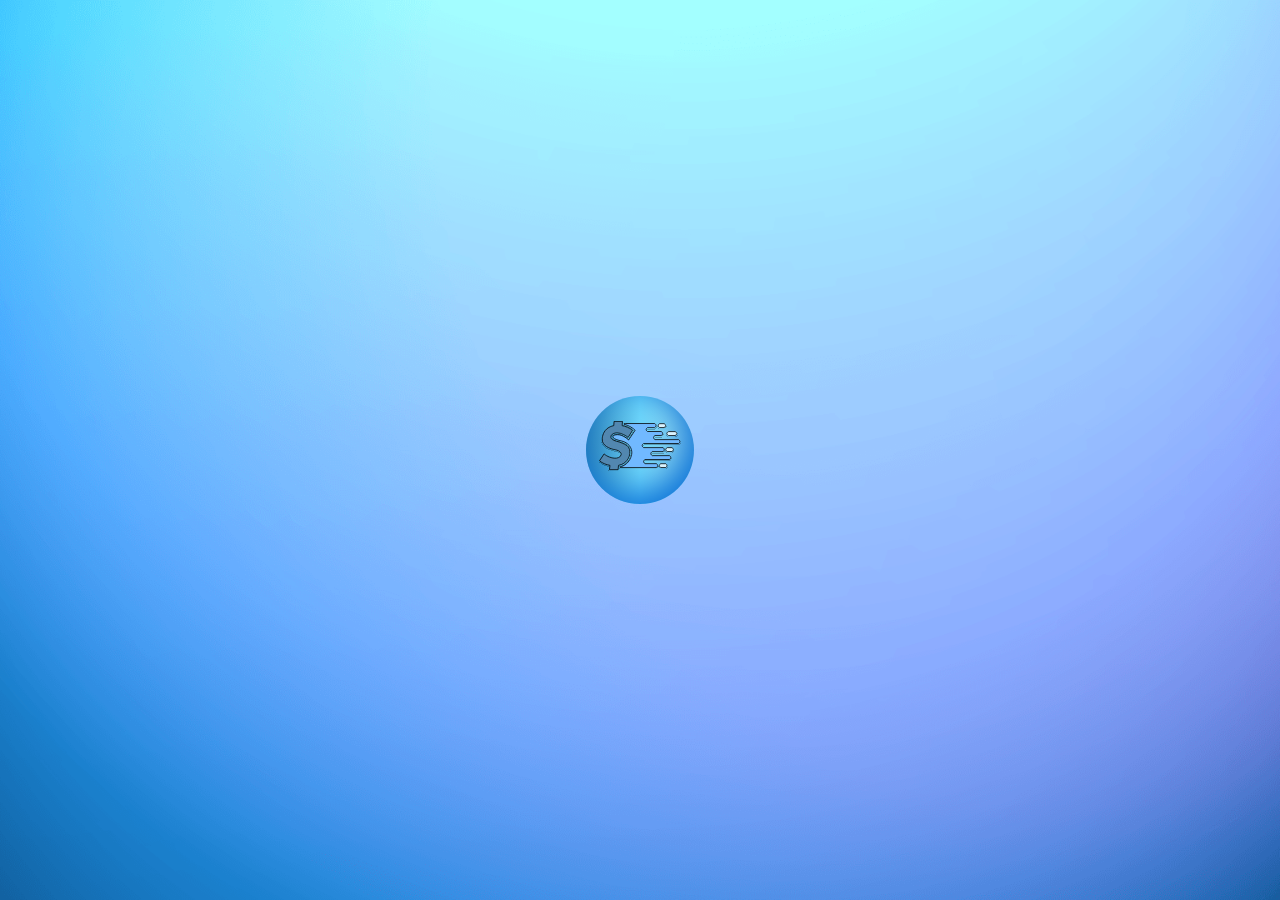
<file: index.html>
<!DOCTYPE html>
<html lang="en">
<head>
    <meta charset="UTF-8">
    <meta http-equiv="X-UA-Compatible" content="IE=edge">
    <meta name="viewport" content="width=device-width, initial-scale=1.0">
    <title>B.I.M Budget Impossible Manager</title>
    <link rel="icon" href="./img/Logo.svg"/>
    <link rel="stylesheet" href="css/site-skeleton.css"/>
    <link rel="stylesheet" href="css/Landingpage.css"/>
    <link rel="stylesheet" href="css/animation.css"/>
</head>
<body>
  <div class="ball"><strong><img src="./img/Logo.svg" height="50px"> </strong></div>
    <div class="form-wrapper">
        <form id="loginForm" class="input-group">
            <h1>Sign in</h1>
            <div>
                <input id="email" name="email" type="email" placeholder="Email">
            </div>
            <div>
                <input id="password" type="password" placeholder="Password">
            </div>
            <div>
                <button type="submit" class="sign-in-btn">Sign in</button>
                <div class="signup-div">
                    <p>Don't have an account?</p>
                    <strong id="sign-up"><em>Sign Up</em></strong>
                </div>
                <p id="ErrorMessage">Wrong Email or password. Please try again</p>
        </form>
        <form id="registerForm" class="input-group">
            <h1>Register</h1>
            <div>
              <input id="firstname" name="firstname" type="text" placeholder="Firstname" required />
            </div>
            <div>
              <input id="lastname" name="lastname" type="text" placeholder="Lastname" required />
            </div>
            <div>
              <input id="email" name="email" type="email" placeholder="Email" required />
            </div>
            <div>
              <input id="password" type="password" placeholder="Password" required />
            </div>
            <div>
              <input id="confirmPassword" type="password" placeholder="Confirm Password" required />
            </div>
            <div>
              <button type="submit" class="sign-in-btn">Register</button>
                <div class="signin-div">
                    <p>Already have an account?</p>
                    <strong id="sign-in"><em>Sign In</em></strong>
                </div>
            </div>
          </form>
        </div>
        <div class="animation-container" style="margin-bottom: 0.5rem;">
          <div class="animation-wrapper"></div>
        </div>
</body>
<script type="module" src="./js/views/sign-up.js"></script>
<script type="module" src="./js/views/sign-in.js"></script>
</html>
</file>
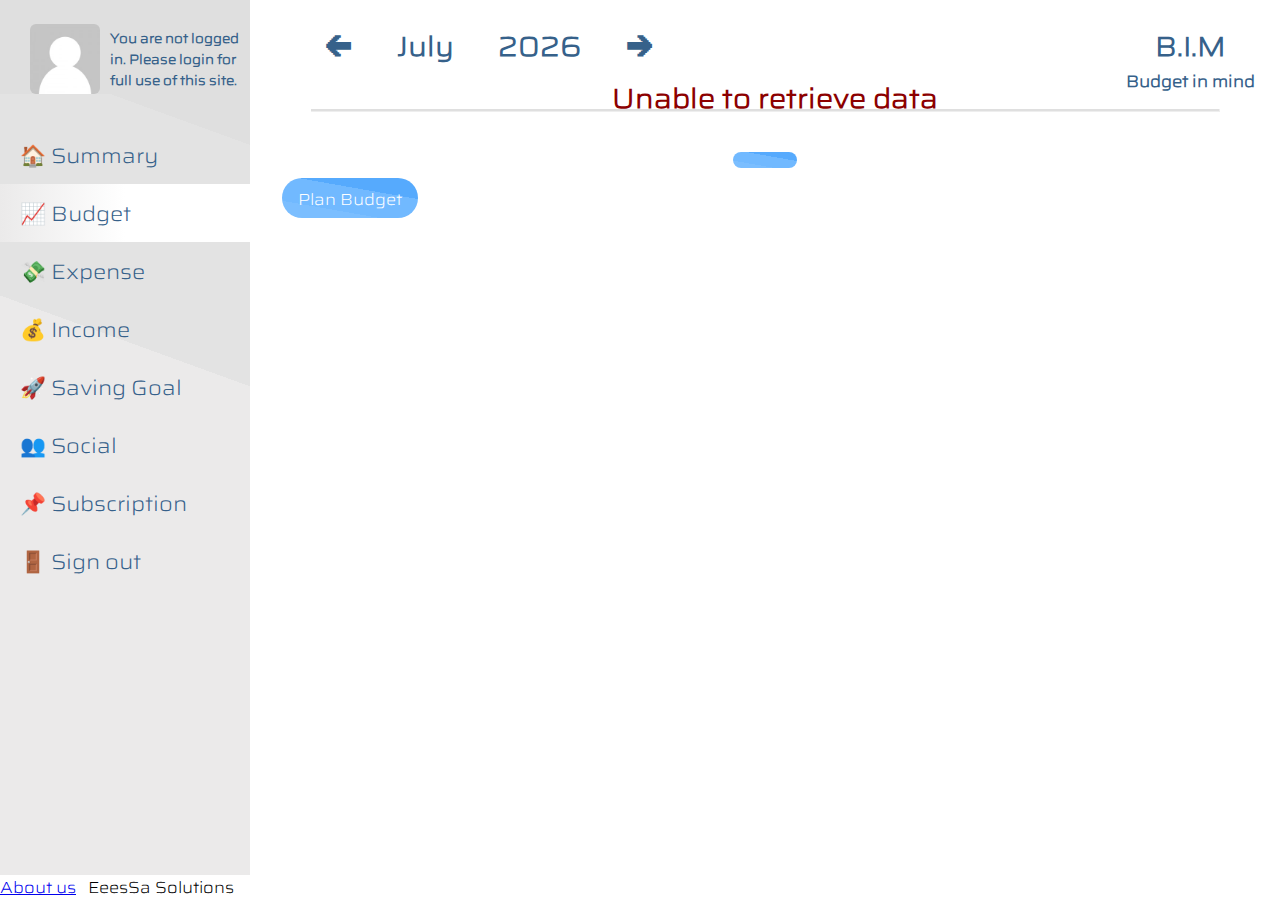
<file: budget.html>
<!DOCTYPE html>
<html lang="en">

<head>
  <meta charset="UTF-8" />
  <meta name="viewport" content="width=device-width, initial-scale=1.0" />
  <link rel="icon" href="./img/Sus.png"/>
  <link rel="stylesheet" href="./css/friendNotifaction.css">
  <link rel="stylesheet" type="text/css" href="./css/site-skeleton.css" />
  <link rel="stylesheet" href="./css/budget.css" />
  <link rel="stylesheet" href="./css/table.css" />
  <link rel="stylesheet" href="./css/forms.css" />
  <link rel="stylesheet" href="./css/popup.css" />
  <link rel="stylesheet" href="./css/animation.css"/>
  <link rel="stylesheet" href="./css/createBudget.css"/>
  <link rel="stylesheet" href="./css/progressBar.css">

  <title>B.I.M Budget Impossible Manager</title></head>

<body>
  <main>
  
        <div class="textHeader">
          <div class="hamburger-menu-wrapper" id="hamburger-button">
            <div></div>
            <div></div>
            <div></div>
          </div>
          <div id="dateSelector" >
              <div id="arrowLeft" > 🡰 </div>
              <div id="Month"></div>
              <div id="Year"></div>
              <div id="arrowRight"> 🡲 </div>
          </div>
      <div id="logo">B.I.M <br><p id="bim">Budget in mind</p></div>
      <hr class="line">
      <div class="animation-container">
        <div class="animation-wrapper"></div>
      </div>
    </div>
    <div class="sidebarBox" id="sidebar-box">
      <div class="logoHeader" id="logo-header">
        <img id="profileImage" src="img/profile.jpg" width=70px height=70px>
        <div id="profileName"></div>
      </div>
      <ul class="sidebarList">
        <li class="homepage" onclick="location.href='./summary.html'">🏠 Summary</li>
        <li class="budget" onclick="location.href = './budget.html'">📈 Budget</li>
        <li class="expense" onclick="location.href='./expense.html'">💸 Expense</li>
        <li class="income" onclick="location.href='./income.html'">💰 Income</li>
        <li class="saving-goal" onclick="location.href= './saving-goal.html'">🚀 Saving Goal</li>
        <li class="social" onclick="location.href= './social.html'">👥 Social</li>
        <li class="subscribe" onclick="location.href= './subscription.html'">📌 Subscription</li>
        <li class="sign-out" onclick="location.href= './index.html'">🚪 Sign out</li>
      </ul>
    </div>
    <div class="maincontent" id="main-content">
      <div class="maincontentBox">

        <!--  -->
        <div id="create-budget-body">
          <div class="create-budget-container">
            <div class="create-budget-content">
              <header class="header-container">
                <h2 class="header-name">Name</h2>
                <h2 class="header-amount">Amount</h2>
                <h2 class="header-repeat">Repeat</h2>
              </header>
              <form id="createBudgetForm" class="createBudget-form">
                <div class="input-container">
                  <div class="input-content">
                    <label class="create-budget-label">Groceries</label>
                    <input type="number" class="amount-input">
                    <input type="checkbox" class="checkbox-input">
                  </div>
                  <div class="input-content">
                    <label class="create-budget-label">Entertainment</label>
                    <input type="number" class="amount-input">
                    <input type="checkbox" class="checkbox-input">
                  </div>
                  <div class="input-content">
                    <label class="create-budget-label">Fixed Cost</label>
                    <input type="number" class="amount-input">
                    <input type="checkbox" class="checkbox-input">
                  </div><div class="input-content">
                    <label class="create-budget-label">Transport</label>
                    <input type="number" class="amount-input">
                    <input type="checkbox" class="checkbox-input">
                  </div>
                  <div class="input-content">
                    <label class="create-budget-label">Other</label>
                    <input type="number" class="amount-input">
                    <input type="checkbox" class="checkbox-input">
                  </div>
                </div>
                <div class="buttons-container">
                    <button type="button" class="clear-btn" id="clear-btn">Clear</button>
                    <button type="submit" class="save-btn">Save</button>
                  </div></div>
                </form></div></div>
              <div class="containerBudgetContainer">
                <div id="containerBudget" class="containerBudget">
                  <div class="addBudget" id="addBudgetID"></div>
                  <div class="summaryBudget" id="summaryBudgetID"></div>
                </div>
              </div>
                <button id="planbudget">
                  <p>Plan Budget </p>
              </button>
                <div id="table-div"></div>
              </div>
              
              
              
           
      <div id="overlay-container"></div>

        </div>
          </div>
    </div>
    <footer id="footer">
      <div class="box">
        <a class="buttonPopup" href="#popup1">About us</a>
      </div>
      <div id="popup1" class="overlay">
        <div class="popup">
          <h1>About us</h1>
          <a class="close" href="#">&times;</a>
          <div class="content">
            <p>Vi är sex studerande som har detta som ett pågående projectarbete.</p>
          </div>
        </div>
      </div>
      <span>EeesSa Solutions</span>
    </footer>
  </main>

</body>
<script type="module" src="./js/views/monthly-budget.js"></script>
<script type="module" src="./js/components/dateSelector.js"></script>
<script type="module" src="./js/components/progressBar.js"></script>
<script type="module" src="./js/helpers/image.js"></script>
<script type="module" src="./js/components/hamburgerMenu.js"></script>

</html>
</file>
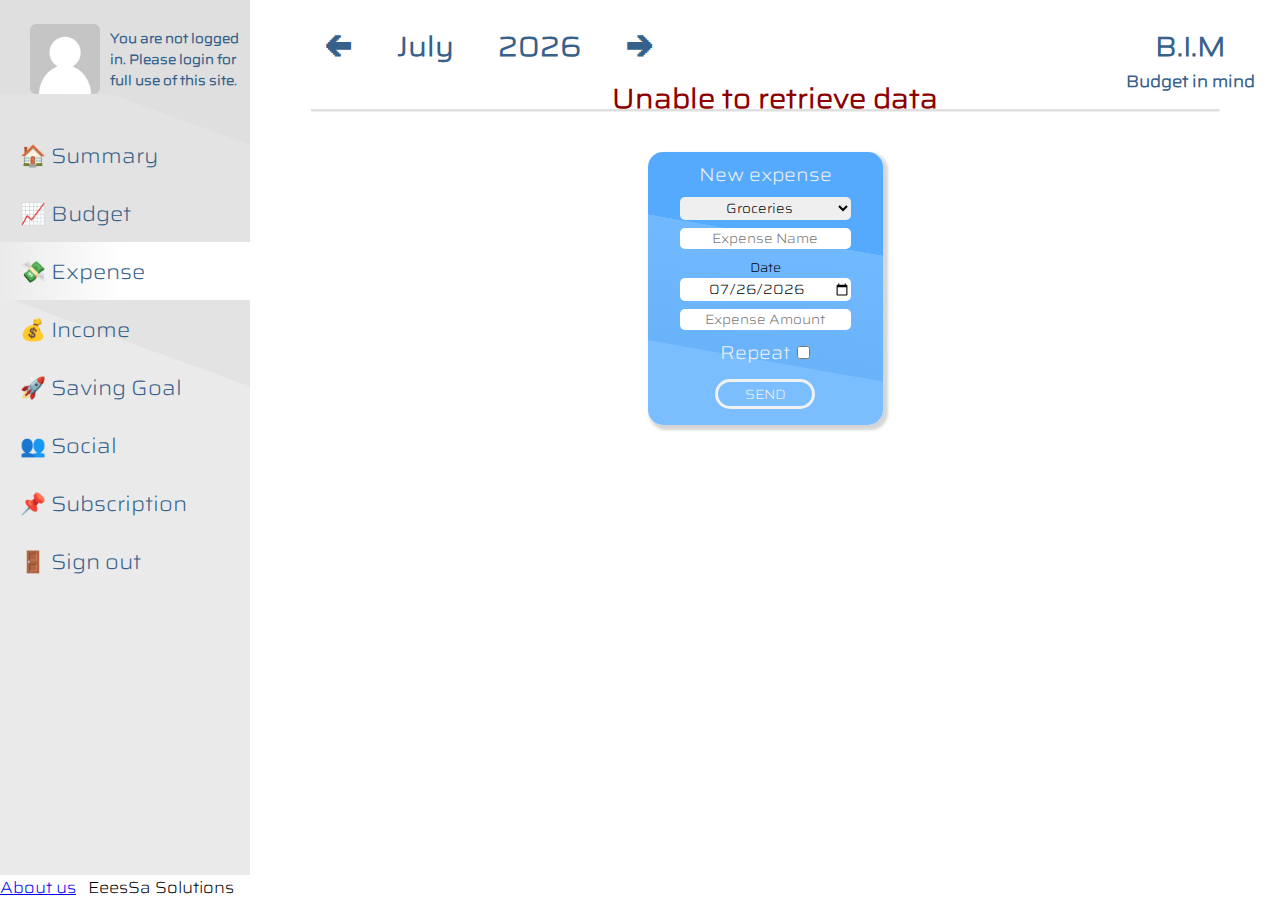
<file: expense.html>
<!DOCTYPE html>
<html lang="en">
  <head>
    <meta charset="UTF-8" />
    <meta name="viewport" content="width=device-width, initial-scale=1.0" />
    <link rel="icon" href="./img/Sus.png"/>
    <link rel="stylesheet" href="./css/friendNotifaction.css">
    <link rel="stylesheet" type="text/css" href="./css/site-skeleton.css" />
    <link rel="stylesheet" href="./css/expense.css" />
    <link rel="stylesheet" href="./css/table.css" />
    <link rel="stylesheet" href="./css/forms.css" />
    <link rel="stylesheet" href="./css/popup.css" />
    <link rel="stylesheet" href="./css/animation.css" />
    
    <title>B.I.M Budget Impossible Manager</title>  </head>

<body>
  <main>
    
    <div class="textHeader">
      <div class="hamburger-menu-wrapper" id="hamburger-button">
        <div></div>
        <div></div>
        <div></div>
      </div>
      <div id="dateSelector" >
          <div id="arrowLeft" > 🡰 </div>
          <div id="Month"></div>
          <div id="Year"></div>
          <div id="arrowRight"> 🡲 </div>
      </div>
      <div id="logo">B.I.M <br><p id="bim">Budget in mind</p></div>
      <hr class="line">
      <div class="animation-container">
        <div class="animation-wrapper"></div>
       </div>
    </div>
    <div class="sidebarBox" id="sidebar-box">
      <div class="logoHeader" id="logo-header">
        <img id="profileImage" src="img/profile.jpg" width=70px height=70px>
        <div id="profileName"></div>
      </div>
      <ul class="sidebarList">
        <li class="homepage" onclick="location.href='./summary.html'">🏠 Summary</li>
        <li class="budget" onclick="location.href = './budget.html'">📈 Budget</li>
        <li class="expense" onclick="location.href='./expense.html'">💸 Expense</li>
        <li class="income" onclick="location.href='./income.html'">💰 Income</li>
        <li class="saving-goal" onclick="location.href= './saving-goal.html'">🚀 Saving Goal</li>
        <li class="social" onclick="location.href= './social.html'">👥 Social</li>
        <li class="subscribe" onclick="location.href= './subscription.html'">📌 Subscription</li>
        <li class="sign-out" onclick="location.href= './index.html'">🚪 Sign out</li>
      </ul>
    </div>
    <div class="maincontent" id="main-content">
      <div class="maincontentBox">
          <div class="form-container">
          <form id="forms">
            <div class="newBudgetLabel">
              <h2>New expense</h2>
            </div>
            <div class="select-wrapper" >
              <select name="category" id="category">
                <option value="Groceries">Groceries</option>
                <option value="Entertainment">Entertainment</option>
                <option value="Fixed Cost">Fixed Cost</option>
                <option value="Transport">Transport</option>
                <option value="Other">Other</option>
              </select>
            </div>
            <div>
              <input placeholder="Expense Name" type="text" required />
            </div>
            <div class="label-input-wrapper">
              <label for="date">Date</label>
              <input 
                id="date"
                placeholder="Transaction date"
                type="date"
                required />
            </div>
            <div>
              <input
                placeholder="Expense Amount"
                type="number"
                step="1"
                required
                min="1"
              />
            </div>
            <div>
              <label for="checkbox">
                <h2>Repeat</h2>
                <input id="checkbox" class="checkbox-repeat" type="checkbox">
              </label>
            </div>
            <div>
              <button type="submit">Send</button>
            </div>
          </form>
        </div>
          <div id="expenseDiv"></div>
          <div id="table-div"></div>
          <div id="overlay-container"></div>
        </div>
      </div>
      <footer id="footer">
        <div class="box">
          <a class="buttonPopup" href="#popup1">About us</a>
        </div>
        <div id="popup1" class="overlay">
          <div class="popup">
            <h1>About us</h1>
            <a class="close" href="#">&times;</a>
            <div class="content">
              <p>
                Vi är sex studerande som har detta som ett pågående
                projectarbete.
              </p>
            </div>
          </div>
        </div>
      </div>
      <span>EeesSa Solutions</span>
    </footer>
  </main>
  <script type="module" src="./js/views/expense.js"></script>
  <script type="module" src="./js/components/dateSelector.js"></script>
  <script type="module" src="./js/helpers/image.js"></script>
  <script type="module" src="./js/components/hamburgerMenu.js"></script>

  <!-- <script type="module" src="./js/dateTime.js"></script> -->
</body>

</html>
</file>
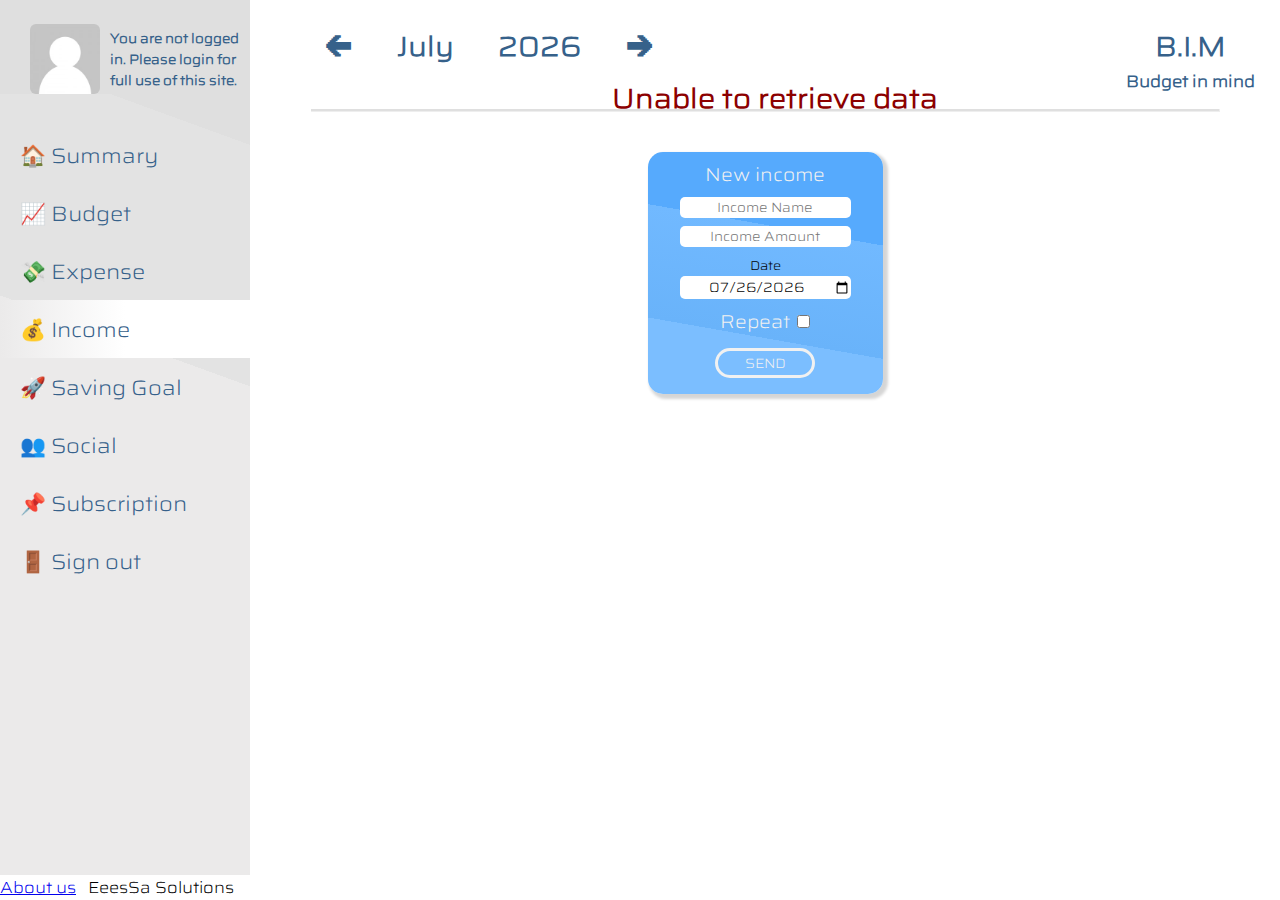
<file: income.html>
<!DOCTYPE html>
<html lang="en">
  <head>
    <meta charset="UTF-8" />
    <meta name="viewport" content="width=device-width, initial-scale=1.0" />
    <link rel="stylesheet" type="text/css" href="./css/site-skeleton.css" />
    <link rel="stylesheet" href="./css/friendNotifaction.css" />
    <link rel="icon" href="./img/Sus.png" />
    <link rel="stylesheet" href="./css/income.css" />
    <link rel="stylesheet" href="./css/forms.css" />
    <link rel="stylesheet" href="./css/table.css" />
    <link rel="stylesheet" href="./css/popup.css" />
    <link rel="stylesheet" href="./css/animation.css" />
    <link rel="stylesheet" href="./css/createBudget.css" />
    <title>B.I.M Budget Impossible Manager</title>
  </head>
  <body>
    <main>
      <div class="textHeader">
        <div class="hamburger-menu-wrapper" id="hamburger-button">
          <div></div>
          <div></div>
          <div></div>
        </div>
        <div id="dateSelector">
          <div id="arrowLeft">🡰</div>
          <div id="Month"></div>
          <div id="Year"></div>
          <div id="arrowRight">🡲</div>
        </div>
        <div id="logo">
          B.I.M <br />
          <p id="bim">Budget in mind</p>
        </div>
        <hr class="line" />
        <div class="animation-container">
          <div class="animation-wrapper"></div>
        </div>
      </div>
      <div class="sidebarBox" id="sidebar-box">
        <div class="logoHeader" id="logo-header">
          <img
            id="profileImage"
            src="img/profile.jpg"
            width="70px"
            height="70px"
          />
          <div id="profileName"></div>
        </div>
        <ul class="sidebarList">
          <li class="homepage" onclick="location.href='./summary.html'">
            🏠 Summary
          </li>
          <li class="budget" onclick="location.href = './budget.html'">
            📈 Budget
          </li>
          <li class="expense" onclick="location.href='./expense.html'">
            💸 Expense
          </li>
          <li class="income" onclick="location.href='./income.html'">
            💰 Income
          </li>
          <li class="saving-goal" onclick="location.href= './saving-goal.html'">
            🚀 Saving Goal
          </li>
          <li class="social" onclick="location.href= './social.html'">
            👥 Social
          </li>
          <li class="subscribe" onclick="location.href= './subscription.html'">
            📌 Subscription
          </li>
          <li class="sign-out" onclick="location.href= './index.html'">
            🚪 Sign out
          </li>
        </ul>
      </div>
      <div class="maincontent" id="main-content">
        <div class="maincontentBox">
          <div class="form-container">
            <form id="forms">
              <div class="newBudgetLabel">
                <h2>New income</h2>
              </div>
              <div>
                <input placeholder="Income Name" type="text" required />
              </div>
              <div>
                <input
                  placeholder="Income Amount"
                  type="number"
                  step="1"
                  required
                  min="1"
                />
              </div>
              <div class="label-input-wrapper">
                <label for="date">Date</label>
                <input
                  id="date"
                  name="date"
                  placeholder="Transaction date"
                  type="date"
                  required
                />
              </div>
              <div>
                <label for="checkbox">
                  <h2>Repeat</h2>
                  <input
                    id="checkbox"
                    class="checkbox-repeat"
                    type="checkbox"
                  />
                </label>
              </div>
              <div>
                <button type="submit">Send</button>
              </div>
            </form>
          </div>
          <div id="table-div">
            <div id="overlay-container"></div>
          </div>
        </div>
      </div>
      <footer id="footer">
        <div class="box">
          <a class="buttonPopup" href="#popup1">About us</a>
        </div>
        <div id="popup1" class="overlay">
          <div class="popup">
            <h1>About us</h1>
            <a class="close" href="#">&times;</a>
            <div class="content">
              <p>
                Vi är sex studerande som har detta som ett pågående
                projectarbete.
              </p>
            </div>
          </div>
        </div>
        <span>EeesSa Solutions</span>
      </footer>
      <script type="module" src="./js/views/income.js"></script>
      <script type="module" src="./js/components/dateSelector.js"></script>
      <script type="module" src="./js/helpers/image.js"></script>
      <script type="module" src="./js/components/hamburgerMenu.js"></script>

      <!-- <script type="module" src="./js/dateTime.js"></script> -->
    </main>
  </body>
</html>
</file>
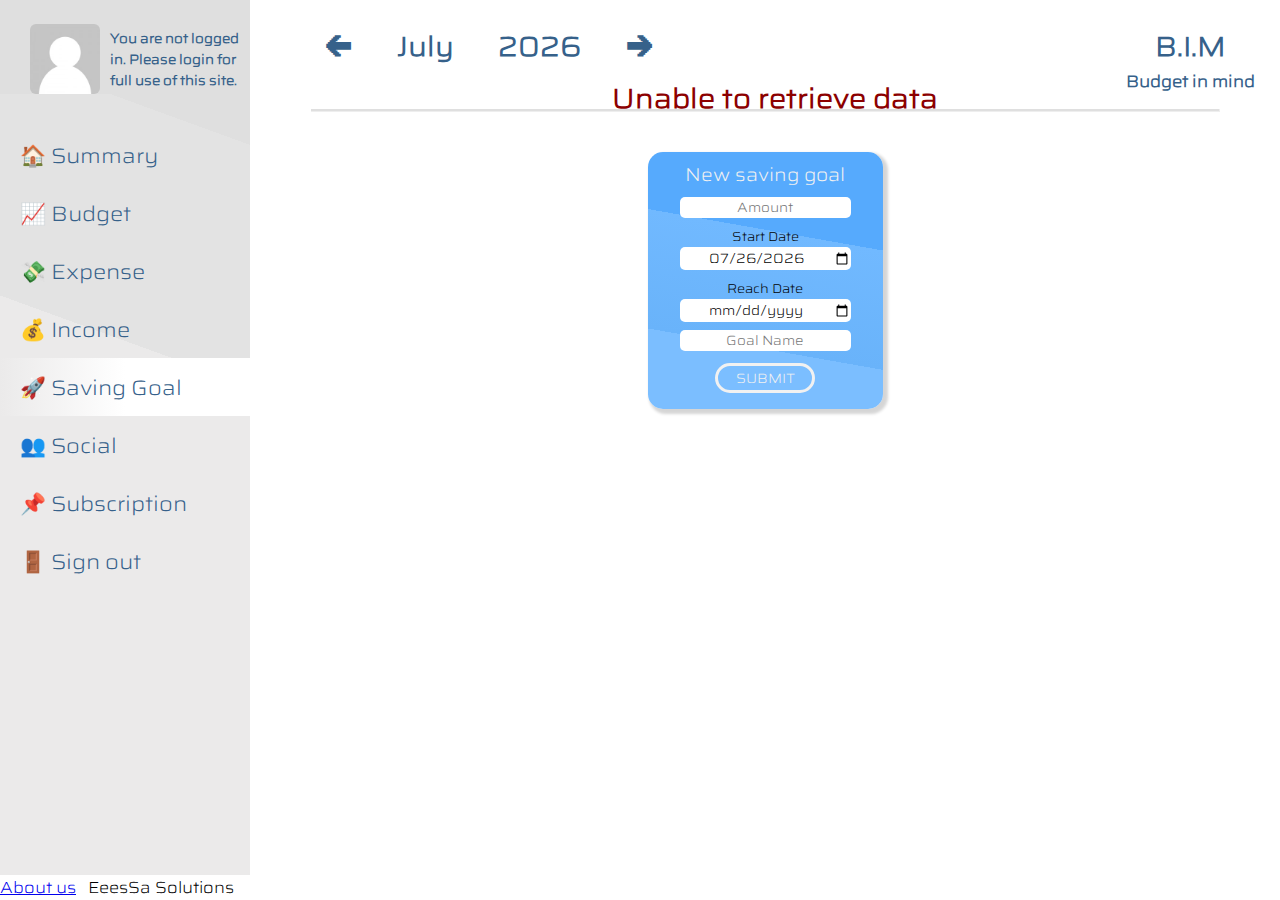
<file: saving-goal.html>
<!DOCTYPE html>
<html lang="en">
  <head>
    <meta charset="UTF-8" />
    <meta name="viewport" content="width=device-width, initial-scale=1.0" />
    <link rel="stylesheet" type="text/css" href="./css/site-skeleton.css" />
    <link rel="stylesheet" href="./css/friendNotifaction.css">
    <link rel="icon" href="./img/Sus.png"/>
    <link rel="stylesheet" href="./css/saving-goal.css" />
    <link rel="stylesheet" href="./css/forms.css" />
    <link rel="stylesheet" href="./css/table.css" />
    <link rel="stylesheet" href="./css/popup.css" />
    <link rel="stylesheet" href="./css/animation.css" />
    <title>B.I.M Budget Impossible Manager</title>  </head>

  <body>
    <main>
      
         </div>
            <div class="textHeader">
              <div class="hamburger-menu-wrapper" id="hamburger-button">
                <div></div>
                <div></div>
                <div></div>
              </div>
            <div id="dateSelector" >
                <div id="arrowLeft" > 🡰 </div>
                <div id="Month"></div>
                <div id="Year"></div>
                <div id="arrowRight"> 🡲 </div>
            </div>
        <div id="logo">B.I.M <br><p id="bim">Budget in mind</p></div>
        <hr class="line">
        <div class="animation-container">
          <div class="animation-wrapper">
        </div>
        </div>
      </div>
      <div class="sidebarBox" id="sidebar-box">
        <div class="logoHeader" id="logo-header">
          <img id="profileImage" src="img/profile.jpg" width=70px height=70px>
          <div id="profileName"></div>
        </div>
        <ul class="sidebarList">
          <li class="homepage" onclick="location.href='./summary.html'">
            🏠 Summary
          </li>
          <li class="budget" onclick="location.href = './budget.html'">
            📈 Budget
          </li>
          <li class="expense" onclick="location.href='./expense.html'">
            💸 Expense
          </li>
          <li class="income" onclick="location.href='./income.html'">
            💰 Income
          </li>
          <li class="saving-goal" onclick="location.href= './saving-goal.html'">
            🚀 Saving Goal
          </li>
          <li class="social" onclick="location.href= './social.html'">
            👥 Social</li>
          <li class="subscribe" onclick="location.href= './subscription.html'">
            📌 Subscription
          </li>
          <li class="sign-out" onclick="location.href= './index.html'">🚪 Sign out</li>

        </ul>
      </div>
      <div class="maincontent" id="main-content">
        <div class="maincontentBox">
          <div class="form-container">
            <form id="forms">
              <div class="newBudgetLabel">
                <h2>New saving goal</h2>
              </div>
              <div>
                <input
                  placeholder="Amount"
                  type="number"
                  step="1"
                  required
                  min="1"
                  required
                />
              </div>
              <div class="label-input-wrapper">
                <label for="">Start Date</label>
                <input 
                  id="start-date"
                  placeholder="Start Date" 
                  type="date" 
                  required />
              </div>
              <div class="label-input-wrapper">
                <label for="">Reach Date</label>
                <input id ="reach-date" placeholder="Reach Date" type="date" required />
              </div>
              <div>
                <input placeholder="Goal Name" type="text" required />
              </div>
              <div>
                <button type="submit">Submit</button>
              </div>
            </form>
          </div>
          <div id="table-div"></div>
          <div id="overlay-container"></div>
        </div>
      </div>
      <footer id="footer">
        <div class="box">
          <a class="buttonPopup" href="#popup1">About us</a>
        </div>
        <div id="popup1" class="overlay">
          <div class="popup">
            <h1>About us</h1>
            <a class="close" href="#">&times;</a>
            <div class="content">
              <p>
                Vi är sex studerande som har detta som ett pågående
                projectarbete.
              </p>
            </div>
          </div>
        </div>
        <span>EeesSa Solutions</span>
      </footer>
    </main>
</body>
<script type="module" src="./js/views/saving-goal.js"></script>
<script type="module" src="./js/components/dateSelector.js"></script>
<script type="module" src="./js/helpers/image.js"></script>
<script type="module" src="./js/helpers/date.js"></script>
<script type="module" src="./js/components/hamburgerMenu.js"></script>

<!-- <script type="module" src="./js/dateTime.js"></script> -->

</html>
</file>
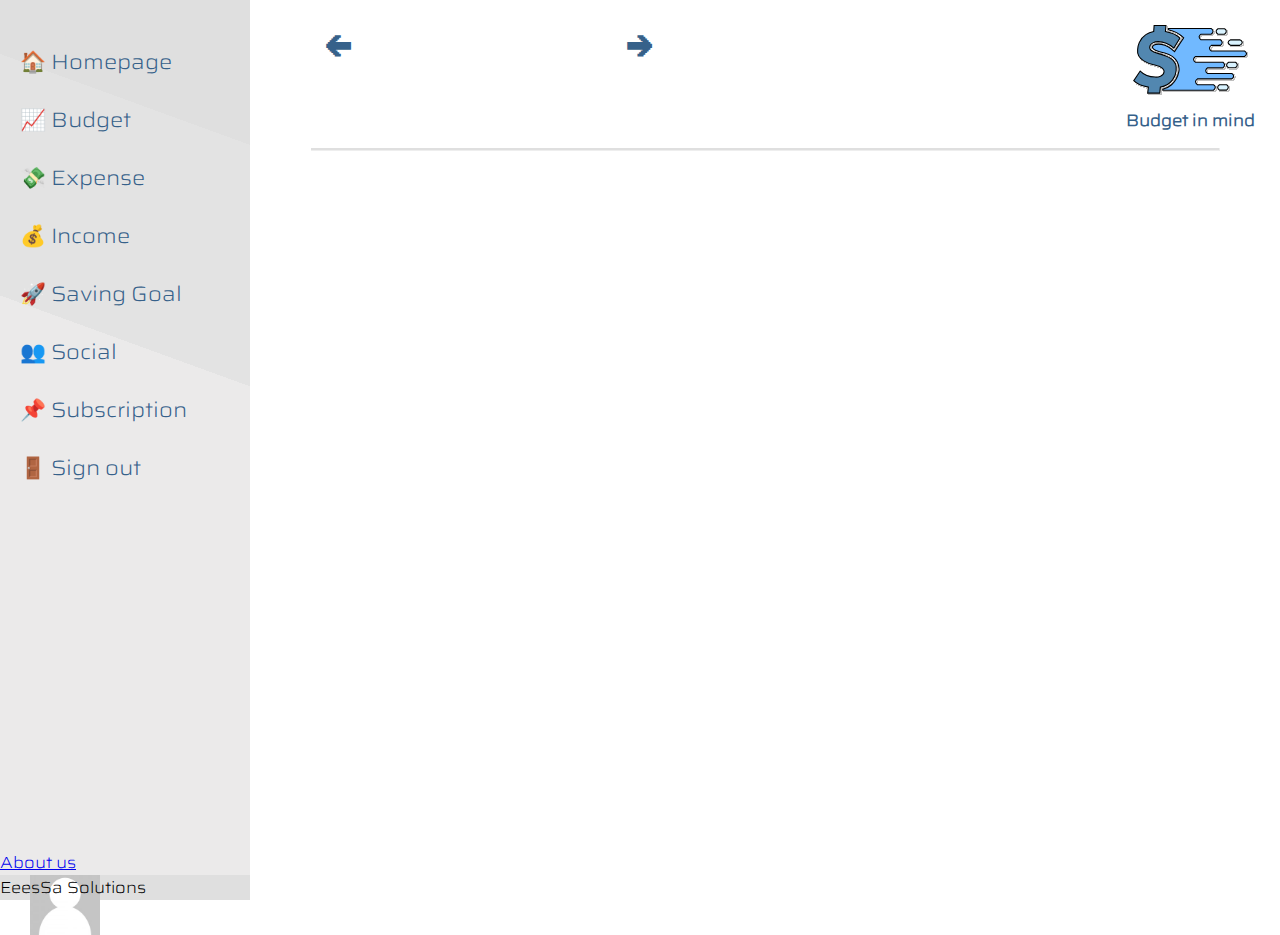
<file: site-skeleton.html>
<!DOCTYPE html>
<html lang="en">

<head>
  <meta charset="UTF-8">
  <meta name="viewport" content="width=device-width, initial-scale=1.0">
  <link rel="stylesheet" href="./css/friendNotifaction.css">
  <link rel="icon" href="./img/Logo.svg"/>
  <link rel="stylesheet" href="./css/site-skeleton.css">
  <link rel="stylesheet" href="./css/popup.css">
  <title>DinBudget</title>
</head>

<body>
  <main>
    <div class="logoHeader">
      <img src="img/profile.jpg" width=70px height=70px>
      <div id="profileName"></div>
    </div>
  </div>
      <div class="textHeader">
        <div id="dateSelector" >
            <div id="arrowLeft" > 🡰 </div>
            <div id="Month"></div>
            <div id="Year"></div>
            <div id="arrowRight"> 🡲 </div>
        </div>
    <div id="logo"><img src="./img/Logo.svg" height="70px"><br><p id="bim">Budget in mind</p></div>
    <hr class="line">
    </div>
    <div class="sidebarBox">
      <ul class="sidebarList">
        <li class="homepage" onclick="location.href='./homepage.html'">🏠 Homepage</li>
        <li class="budget" onclick="location.href = './budget.html'">📈 Budget</li>
        <li class="expense" onclick="location.href='./expense.html'">💸 Expense</li>
        <li class="income" onclick="location.href='./income.html'">💰 Income</li>
        <li class="saving-goal" onclick="location.href= './saving-goal.html'">🚀 Saving Goal</li>
        <li class="social" onclick="location.href= './social.html'">👥 Social</li>
        <li class="subscribe" onclick="location.href= './subscription.html'">📌 Subscription</li>
        <li class="sign-out" onclick="location.href= './Landingpage.html'">🚪 Sign out</li>
      </ul>
    </div>
    <div class="maincontent">
      <div class="maincontentBox">
      </div>
    </div>
  </main>
  <footer>
    <div class="box">
      <a class="buttonPopup" href="#popup1">About us</a>
    </div>
    <div id="popup1" class="overlay">
      <div class="popup">
        <h1>About us</h1>
        <a class="close" href="#">&times;</a>
        <div class="content">
          <p>Vi är sex studerande som har detta som ett pågående projectarbete.
          </p>
        </div>
      </div>
    </div>
    <span>EeesSa Solutions</span>
  </footer>
</body>

</html>
</file>
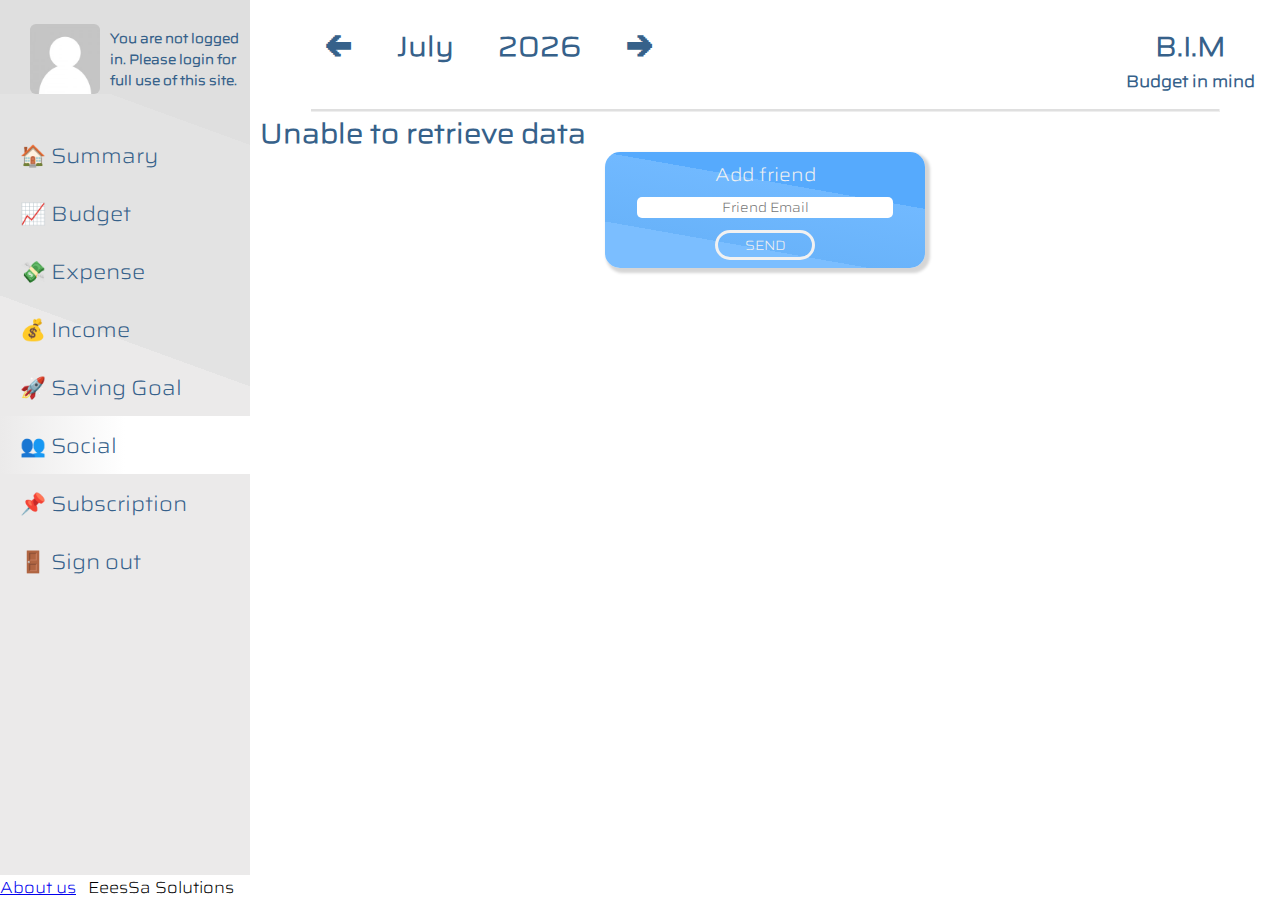
<file: social.html>
<!DOCTYPE html>
<html lang="en">
  <head>
    <meta charset="UTF-8" />
    <meta http-equiv="X-UA-Compatible" content="IE=edge" />
    <meta name="viewport" content="width=device-width, initial-scale=1.0" />
    <link rel="stylesheet" href="./css/friendNotifaction.css">
    <link rel="icon" href="./img/Sus.png"/>
    <link rel="stylesheet" href="./css/site-skeleton.css" />
    <link rel="stylesheet" href="./css/forms.css" />
    <link rel="stylesheet" href="./css/table.css" />
    <link rel="stylesheet" href="./css/social.css" />
    <link rel="stylesheet" href="./css/popup.css" />
    <title>B.I.M Budget Impossible Manager</title>  </head>
<body>
  <main>
    
  </div>
      <div class="textHeader">
        <div class="hamburger-menu-wrapper" id="hamburger-button">
          <div></div>
          <div></div>
          <div></div>
        </div>
        <div id="dateSelector" >
            <div id="arrowLeft" > 🡰 </div>
            <div id="Month"></div>
            <div id="Year"></div>
            <div id="arrowRight"> 🡲 </div>
        </div>
    <div id="logo">B.I.M <br><p id="bim">Budget in mind</p></div>
    <hr class="line">
        <div class="animation-container">
          <div class="animation-wrapper"></div>
        </div>
    </div>
    <div class="sidebarBox" id="sidebar-box">
      <div class="logoHeader" id="logo-header">
        <img id="profileImage" src="img/profile.jpg" width=70px height=70px>
        <div id="profileName"></div>
      </div>
      <ul class="sidebarList">
        <li class="homepage" onclick="location.href='./summary.html'">🏠 Summary</li>
        <li class="budget" onclick="location.href = './budget.html'">📈 Budget</li>
        <li class="expense" onclick="location.href='./expense.html'">💸 Expense</li>
        <li class="income" onclick="location.href='./income.html'">💰 Income</li>
        <li class="saving-goal" onclick="location.href= './saving-goal.html'">🚀 Saving Goal</li>
        <li class="social" onclick="location.href= './social.html'">👥 Social</li>
        <li class="subscribe" onclick="location.href= './subscription.html'">📌 Subscription</li>
        <li class="sign-out" onclick="location.href= './index.html'">🚪 Sign out</li>
      </ul>
    </div>
    <div class="maincontent" id="main-content">
      <div class="maincontentBox">
          <div class="form-container">
          <form id="forms">
            <div class="newBudgetLabel">
              <h2>Add friend</h2>
            </div>
            <div class="label-input-wrapper">
            <input id="socialEmailInput" type="email" placeholder="Friend Email" />
            </div>
            <button type="submit">Send</button>
          </form>
        </div>
          <div>
            <table id="received">
              <caption id="caption-received">Received Friend Request</caption>
            </table>
            <table id="sent">
              <caption id="caption-sent">Sent Friend Request</caption>
            </table>
            <table id="friends">
              <caption id="caption-friend">Friends</caption>
            </table>
          </div>
          <div id="overlay-container"></div>
        </div>
      </div>
      <footer id="footer">
        <div class="box">
          <a class="buttonPopup" href="#popup1">About us</a>
        </div>
        <div id="popup1" class="overlay">
          <div class="popup">
            <h1>About us</h1>
            <a class="close" href="#">&times;</a>
            <div class="content">
              <p>
                Vi är sex studerande som har detta som ett pågående
                projectarbete.
              </p>
            </div>
          </div>
        </div>
        <span>EeesSa Solutions</span>
      </footer>
      <script type="module" src="./js/views/friend.js"></script>
    <script type="module" src="./js/components/dateSelector.js"></script>
    <script type="module" src="./js/helpers/image.js"></script>
    <script type="module" src="./js/components/hamburgerMenu.js"></script>

    </main>
  </body>
</html>
</file>
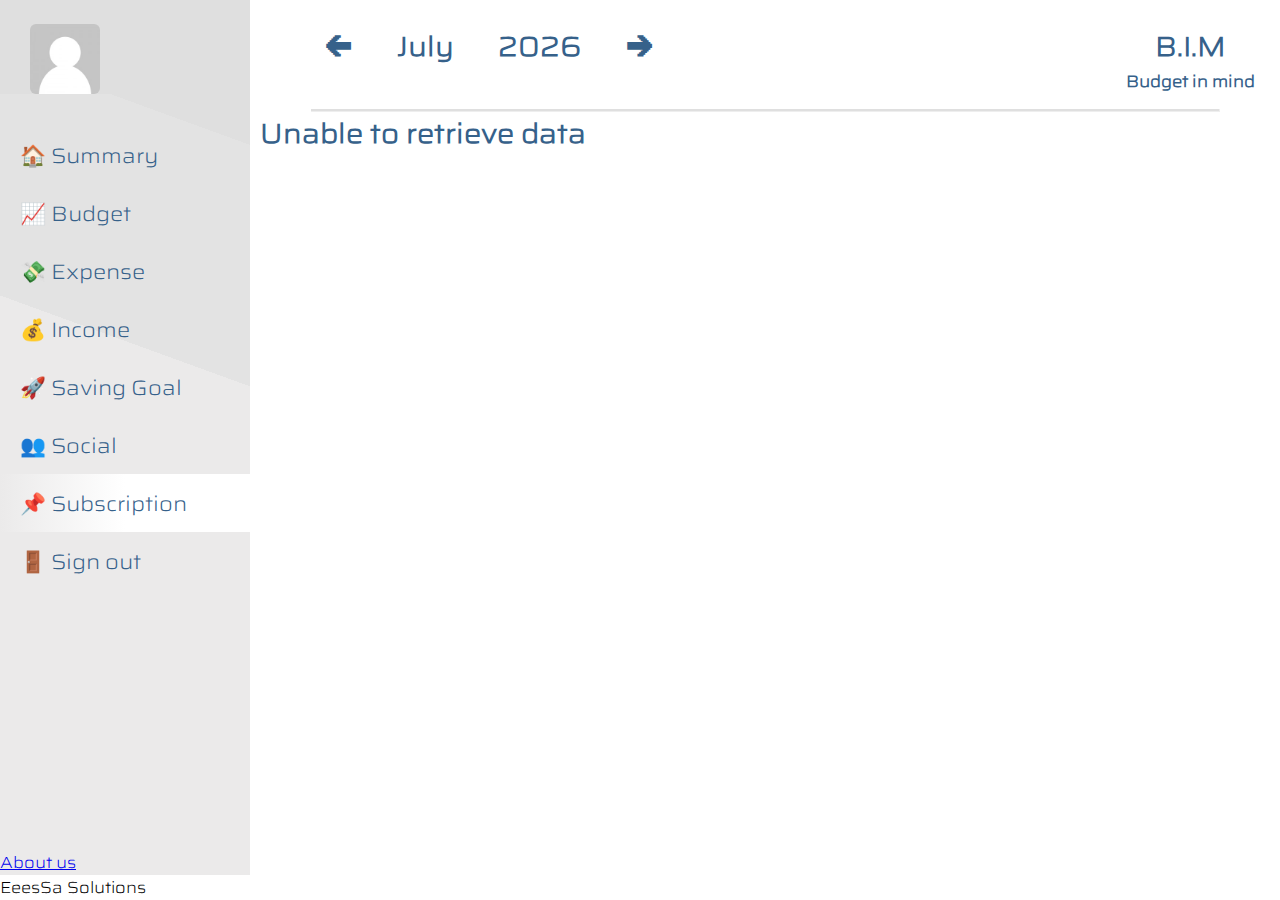
<file: subscription.html>
<!DOCTYPE html>
<html lang="en">

<head>
  <meta charset="UTF-8" />
  <meta name="viewport" content="width=device-width, initial-scale=1.0" />
  <link rel="stylesheet" href="./css/friendNotifaction.css">
  <link rel="icon" href="./img/Sus.png"/>
  <link rel="stylesheet" href="./css/site-skeleton.css" />
  <link rel="stylesheet" href="./css/popup.css" />
  <link rel="stylesheet" href="./css/subscription.css" />
  <title>B.I.M Budget Impossible Manager</title></head>

<body>
  <main>
    
  </div>
        <div class="textHeader">
          <div class="hamburger-menu-wrapper" id="hamburger-button">
            <div></div>
            <div></div>
            <div></div>
          </div>
          <div id="dateSelector" >
              <div id="arrowLeft" > 🡰 </div>
              <div id="Month"></div>
              <div id="Year"></div>
              <div id="arrowRight"> 🡲 </div>
          </div>
      <div id="logo">B.I.M <br><p id="bim">Budget in mind</p></div>
      <hr class="line">
      <div class="animation-container">
        <div class="animation-wrapper"></div>
      </div>
      </div>
      <div class="sidebarBox" id="sidebar-box">
        <div class="logoHeader" id="logo-header">
          <img id="profileImage" src="img/profile.jpg" width=70px height=70px>
        <div id="profileName"></div>
      </div>
      <ul class="sidebarList">
        <li class="homepage" onclick="location.href='./summary.html'">🏠 Summary</li>
        <li class="budget" onclick="location.href = './budget.html'">📈 Budget</li>
        <li class="expense" onclick="location.href='./expense.html'">💸 Expense</li>
        <li class="income" onclick="location.href='./income.html'">💰 Income</li>
        <li class="saving-goal" onclick="location.href= './saving-goal.html'">🚀 Saving Goal</li>
        <li class="social" onclick="location.href= './social.html'">👥 Social</li>
        <li class="subscribe" onclick="location.href= './subscription.html'">📌 Subscription</li>
        <li class="sign-out" onclick="location.href= './index.html'">🚪 Sign out</li>
      </ul>
    </div>
    <div class="maincontent" id="main-content">
      <div class="maincontentBox"></div>
    </div>
  </main>
  <footer id="footer">
    <div class="box">
      <a class="buttonPopup" href="#popup1">About us</a>
    </div>
    <div id="popup1" class="overlay">
      <div class="popup">
        <h1>About us</h1>
        <a class="close" href="#">&times;</a>
        <div class="content">
          <p>
            Vi är sex studerande som har detta som ett pågående projectarbete.
          </p>
        </div>
      </div>
    </div>
    <span>EeesSa Solutions</span>
  </footer>
</body>
<script type="module" src="./js/components/dateSelector.js"></script>
<script type="module" src="./js/helpers/image.js"></script>
<script type="module" src="./js/components/hamburgerMenu.js"></script>

</html>
</file>
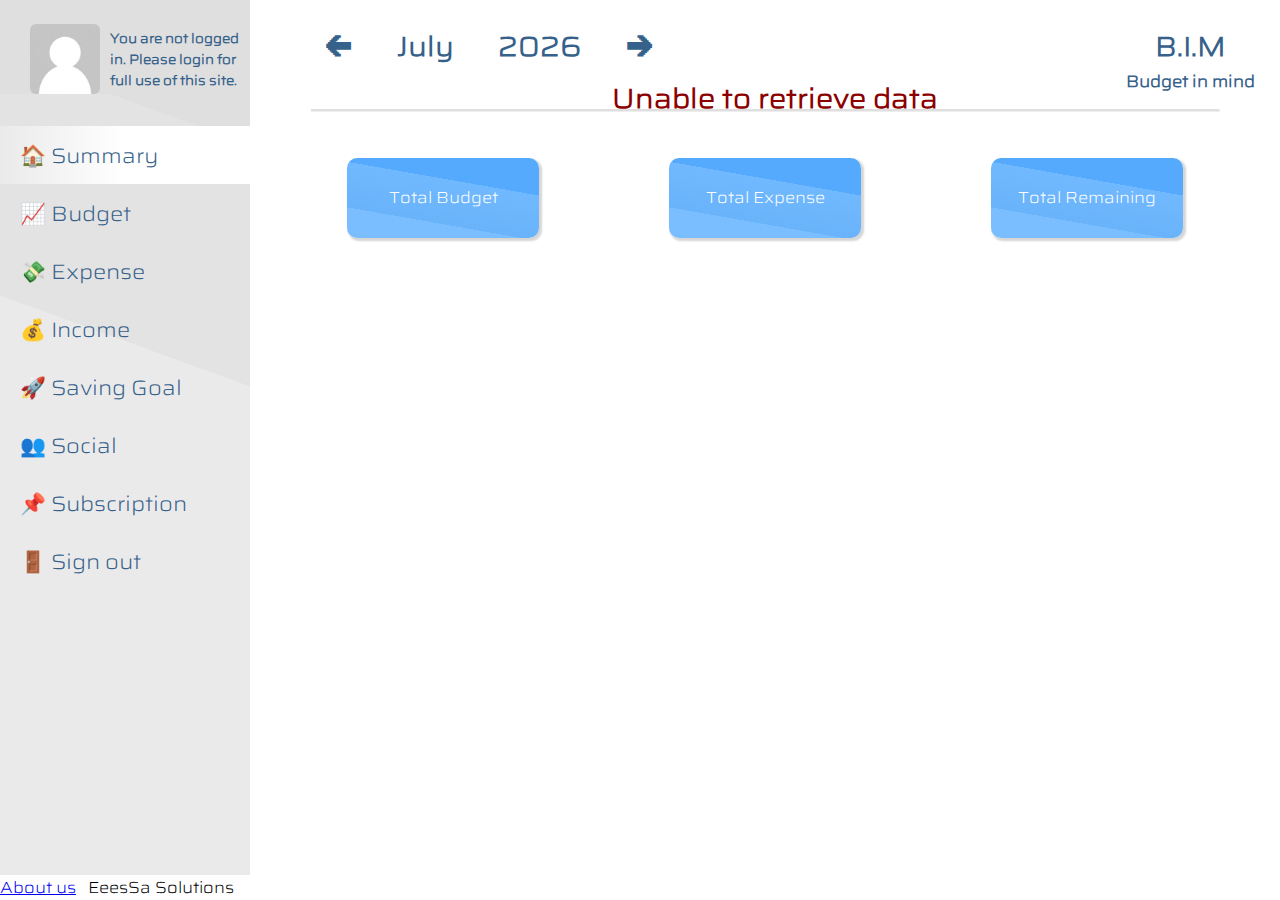
<file: summary.html>
<!DOCTYPE html>
<html lang="en">
<meta charset="UTF-8" />
<meta name="viewport" content="width=device-width, initial-scale=1.0" />
<link rel="icon" href="./img/Sus.png"/>
<link rel="stylesheet" type="text/css" href="./css/site-skeleton.css" />
<link rel="stylesheet" href="./css/friendNotifaction.css">
<link rel="stylesheet" href="./css/homepage.css" />
<link rel="stylesheet" href="./css/table.css" />
<link rel="stylesheet" href="./css/popup.css">
<link rel="stylesheet" href="./css/animation.css">
<link rel="stylesheet" href="./css/anims.css">
<title>B.I.M Budget In Mind</title></head>

<body>
  <main>
    
      </div>
      <div class="textHeader">
        <div class="hamburger-menu-wrapper" id="hamburger-button">
          <div></div>
          <div></div>
          <div></div>
        </div>
        <div id="dateSelector" >
            <div id="arrowLeft" > 🡰 </div>
            <div id="Month"></div>
            <div id="Year"></div>
            <div id="arrowRight"> 🡲 </div>
        </div>
    <div id="logo">B.I.M <br><p id="bim">Budget in mind</p></div>
    <hr class="line">
    <div class="animation-container">
      <div class="animation-wrapper"></div>
    </div>
</div>
    <div class="sidebarBox" id="sidebar-box">
      <div class="logoHeader" id="logo-header">
        <img id="profileImage" src="img/profile.jpg" width=70px height=70px>
        <div id="profileName"></div>
      </div>
      <ul class="sidebarList">
        <li class="homepage" onclick="location.href='./summary.html'">🏠 Summary</li>
        <li class="budget" onclick="location.href = './budget.html'">📈 Budget</li>
        <li class="expense" onclick="location.href='./expense.html'">💸 Expense</li>
        <li class="income" onclick="location.href='./income.html'">💰 Income</li>
        <li class="saving-goal" onclick="location.href= './saving-goal.html'">🚀 Saving Goal</li>
        <li class="social" onclick="location.href= './social.html'">👥 Social</li>
        <li class="subscribe" onclick="location.href= './subscription.html'">📌 Subscription</li>
        <li class="sign-out" onclick="location.href= './index.html'">🚪 Sign out</li>
      </ul>
    </div>

    <div class="maincontent" id="main-content">
      <div class="maincontentBox">
        <div class="infoBudget">
          <div class="flexbox" id="budget">
            <p class="flexboxText"></p>
            <p class="flexboxTextDesc">Total Budget</p>

            <div id="dropdown" class="dropdownContent">
              <ul class="dropdown-ul" id="budget-ul"></ul>
            </div>
          </div>
          <div class="flexbox" id="expense">
            <p class="flexboxText"></p>
            <p class="flexboxTextDesc">Total Expense</p>
            <div id="dropdown" class="dropdownContent">
              <ul class="dropdown-ul" id="expense-ul"></ul>
            </div>
          </div>
          <div class="flexbox" id="remaining">
            <p class="flexboxText"></p>
            <p class="flexboxTextDesc">Total Remaining</p>
            <div id="dropdown" class="dropdownContent">
              <ul class="dropdown-ul" id="remaining-ul"></ul>
            </div>
          </div>
        </div>
      </div>
    </div>
      </div>
    </div>
    <footer id="footer">
      <div class="box">
        <a class="buttonPopup" href="#popup1">About us</a>
      </div>
      <div id="popup1" class="overlay">
        <div class="popup">
          <h1>About us</h1>
          <a class="close" href="#">&times;</a>
          <div class="content">
            <p>Vi är sex studerande som har detta som ett pågående projektarbete.</p>
          </div>
        </div>
      </div>
      <span>EeesSa Solutions</span>
    </footer>
  </main>
</body>

<!-- <script type="module" src="./js/calculate.js"></script> -->
<script type="module" src="./js/views/homepage.js"></script>
<script type="module" src="./js/components/dateSelector.js"></script>
<script type="module" src="./js/helpers/image.js"></script>
<script type="module" src="./js/components/hamburgerMenu.js"></script>



</html>
</file>
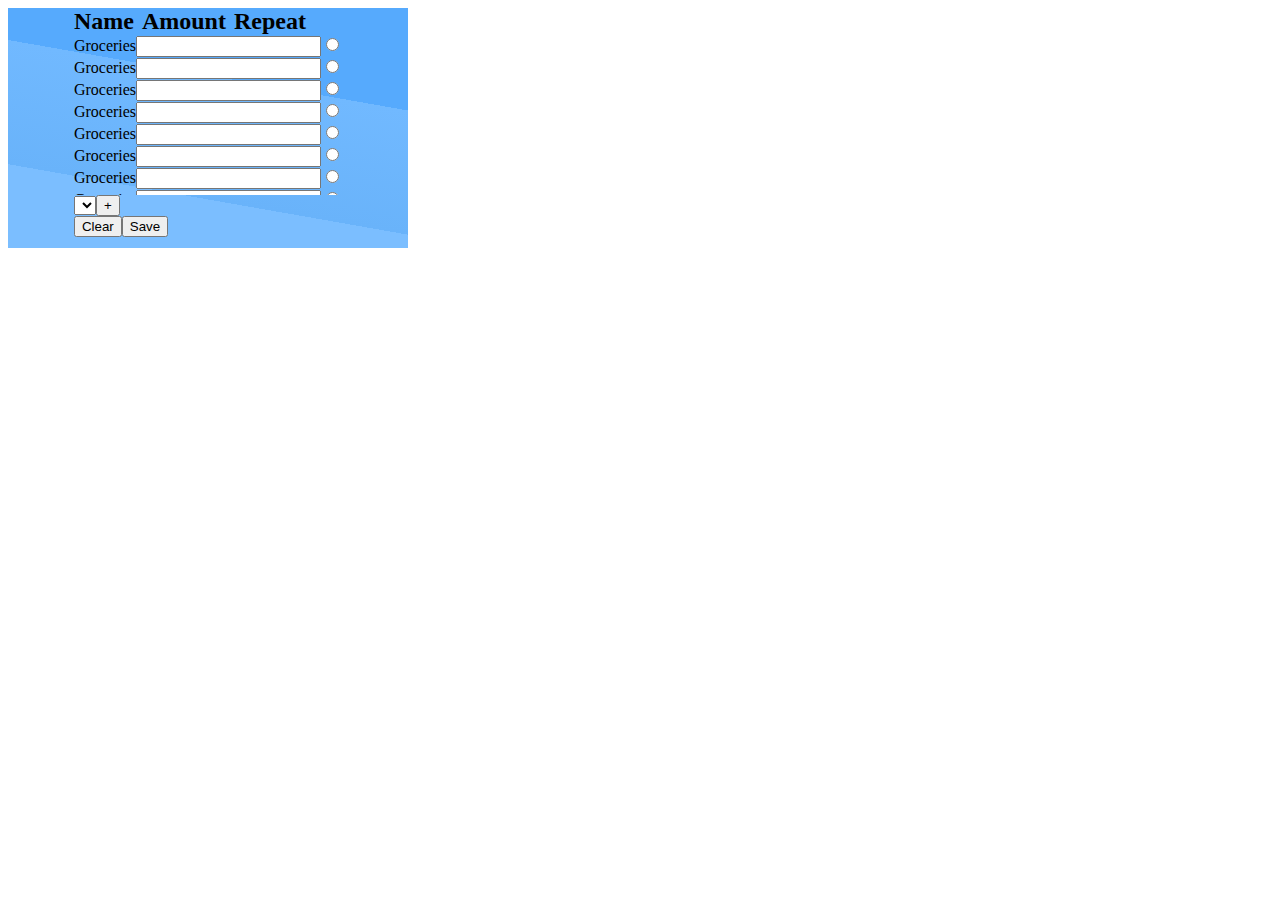
<file: js/budget/create-budget.html>
<!DOCTYPE html>
<html lang="en">
  <head>
    <meta charset="UTF-8" />
    <meta http-equiv="X-UA-Compatible" content="IE=edge" />
    <meta name="viewport" content="width=device-width, initial-scale=1.0" />
    <link rel="stylesheet" href="./createBudget.css" />
    <title>Document</title>
  </head>
  <body>
    <div id="create-budget-body"></div>
  </body>
  <script type="module" src="createBudget.js"></script>
</html>
</file>
<file: css/site-skeleton.css>
@keyframes fadeIn {
  from {
    opacity: 0;
  }
  to {
    opacity: 1;
  }
}
:root {
  --lightBlue: #7bbeff;
  --mediumBlue: #71b9ff;
  --darkBlue: #56aafd;
  --lightBlueGrey: #73b5f5;
  --lightGrey: #ebeaea;
  --mediumGrey: #e3e3e3;
  --darkGrey: #dfdfdf;
  --red: #e35454;
  --white: #ffffff;
  /*EXTRA?*/
  --textDarkBlue: #36618a;
  --gradeBlue: linear-gradient(
    190deg,
    var(--darkBlue) 33%,
    var(--mediumBlue) 33%,
    var(--mediumBlue) 73%,
    var(--lightBlue) 73%
  );
  --gradeGrey: linear-gradient(
    200deg,
    var(--darkGrey) 15%,
    var(--mediumGrey) 15%,
    var(--mediumGrey) 40%,
    var(--lightGrey) 40%
  );
  --progressbarBlue: repeating-linear-gradient(
    45deg,
    #7cadff,
    #7cadff 15px,
    #99beff 15px,
    #99beff 30px
  );
  --progressbarOrange: repeating-linear-gradient(
    45deg,
    #ffae4a,
    #ffae4a 15px,
    #fec57e 15px,
    #fec57e 30px
  );
  --progressbarRed: repeating-linear-gradient(
    45deg,
    #ff9898,
    #ff9898 15px,
    #ffb6b6 15px,
    #ffb6b6 30px
  );
}

html {
  overflow-y: scroll;
  overflow-y: overlay;
}

::-webkit-scrollbar {
  width: 12px;
}
::-webkit-scrollbar-track {
  background: #f1f1f1;
  border-radius: 10px;
  margin-top: 30px;
}
::-webkit-scrollbar-thumb {
  background: rgb(113, 185, 255);
  border-radius: 10px;
  border: solid 3px #f1f1f1;
}

@font-face {
  font-family: "Saira_Expanded";
  src: url(Saira_Expanded-Light.ttf);
}

* {
  font-family: Saira_Expanded;
  margin: 0;
  padding: 0;
  box-sizing: border-box;
}

html,
body {
  height: 100%;
  width: 100%;
  background: var(--white);
}

main {
  height: 100vh;
  display: grid;
  grid-template-columns: 250px 1fr;
  grid-template-rows: 120px 1fr 25px;
}

.sidebarBox {
  background: var(--gradeGrey);
  grid-column: 1/2;
  grid-row: 1/3;
}
footer {
  grid-row: 3/4;
  position: absolute;
  bottom: 0;
}
.buttonPopup {
  margin-right: 0.75rem;
}
.sidebarList {
  font-size: 130%;
  color: var(--textDarkBlue);
  padding: 2rem 0;
  list-style: none;
  width: 100%;
}

.sidebarList > li {
  padding: 5%;
  width: 100%;
  padding-right: 0;
  padding-left: 20px;
  display: flex;
}

.sidebarList :hover {
  text-decoration-line: underline;
  cursor: pointer;
}

.maincontent {
  padding: 2rem;
  grid-column: 2/3;
  grid-row: 2/3;
}

.logoHeader {
  padding-top: 1.5rem;
  background-color: var(--darkGrey);
  color: var(--textDarkBlue);
  padding-left: 30px;
  display: flex;
  justify-content: flex-start;
  width: 100%;
  align-items: center;
}

#profileName {
  padding-left: 10px;
}

#profileImage {
  object-fit: cover;
  border-radius: 6px;
}

.textHeader {
  color: var(--textDarkBlue);
  padding: 10px;
  display: flex;
  position: relative;
  justify-content: space-between;
  flex-wrap: wrap;
  font-weight: bold;
  font-size: 170%;
  grid-column: 2/3;
  grid-row: 1/2;
}

#logo {
  text-align: center;
  padding: 15px;
}

#bim {
  font-size: 0.6em;
}

.line {
  background-color: var(--darkGrey);
  width: 90%;
  height: 3px;
  border-top: none;
  border-left: none;
  margin: auto;
}

#dateSelector {
  padding: 15px;
  padding-left: 65px;
  width: 15em;
  display: flex;
  flex-direction: row;
  justify-content: space-between;
}

#arrowLeft,
#arrowRight:hover {
  cursor: pointer;
}
.hamburger-menu-wrapper {
  display: none;
  position: absolute;
  left: 6.5%;
  height: 100%;
  cursor: pointer;
}
.active-hamburger {
  transform: rotate(90deg);
  animation: rotate 0.25s ease-in;
}
@media (max-width: 900px) {
  .hamburger-menu-wrapper {
    display: flex;
    flex-direction: column;
    justify-content: center;
    align-items: center;
  }
  .hamburger-menu-wrapper div {
    width: 1.75rem;
    height: 0.15rem;
    margin: 0.2rem 0;
    background: black;
  }
  .sidebarBox {
    display: none;
  }
  main {
    display: unset;
  }
  .logoHeader {
    display: none;
  }
  #logo {
    display: none;
  }
  .hidden {
    display: none;
  }
  .unset {
    display: unset;
    animation: fadeIn 1s ease-in;
  }
  .pos-unset {
    position: unset;
  }
  .logo-header-show {
    display: flex;
    background-color: unset;
  }
  #bim {
    font-size: 0.5rem;
  }
  .textHeader {
    justify-content: center;
    font-size: 120%;
    height: 4rem;
  }
  #dateSelector {
    padding: 1rem;
  }
}
@media (max-width: 500px) {
  .maincontent {
    padding: 1rem;
  }
  .textHeader {
    font-size: 80%;
  }
  .hamburger-menu-wrapper div {
    width: 1.5rem;
    height: 0.1rem;
    margin: 0.2rem 0;
    background: black;
  }
  .hamburger-menu-wrapper {
    padding-bottom: 0.75rem;
  }
}
</file>
<file: css/Landingpage.css>
body {
  height: 100vh;
  background-image: url("/img/wp6928859.webp");
  background-position: center;
  background-size: cover;
  display: flex;
  justify-content: center;
  align-items: center;
}

.form-wrapper {
  overflow: hidden;
  backdrop-filter: blur(5px);
  height: 30em;
  width: 20em;
  border: 0.5px solid rgba(255, 255, 255, 0.4);
  border-radius: 15px;
  position: relative;
  opacity: 0;
  animation: fadeIn 2s forwards;
  padding-top: 2em;
  box-shadow: 10px 10px 30px black;
}

@keyframes fadeIn {
  to {
    opacity: 1;
  }
}

h1 {
  text-align: center;
  color: white;
}
form {
  display: flex;
  justify-content: center;
  align-items: center;
  flex-direction: column;
  text-align: center;
}
#ErrorMessage {
  visibility: hidden;
  color: white;
}

input {
  border: 0;
  border-bottom: 2px solid white;
  background-color: transparent;
  margin: 5px;
  padding: 5px;
  color: white;
}

input:focus {
  outline: 0;
}

input::placeholder {
  color: white;
}

button {
  border: none;
  border-radius: 5px;
  width: 14em;
  padding: 0.3em;
  margin: 2em;
  background-image: linear-gradient(to right top, #d4dadd, #99d8e0);
  box-shadow: 5px 5px 10px;
}

button:hover {
  cursor: pointer;
}
.signup-div,
.signin-div {
  display: flex;
  justify-content: center;
  flex-direction: column;
  flex-wrap: wrap;
  color: white;
}
#sign-up,
#sign-in {
  padding-left: 5px;
  font-style: bold;
  cursor: pointer;
}

#sign-up:hover,
#sign-in:hover {
  border-bottom: 1px solid white;
}

#loginForm {
  position: absolute;
}

#registerForm {
  left: 400px;
  top: 0;
  position: absolute;
  /* width: 100%;
    display: flex;
    align-items: center;
    justify-content: center; */
}

.input-group {
  transition: 0.5s;
}

.ball {
  display: flex;
  align-items: center;
  justify-content: center;
  font-size: large;
  height: 6em;
  width: 6em;
  background: linear-gradient(to right, #2980b9, #6dd5fa, #9bd4eb);
  border-radius: 75px;
  box-shadow: inset -10px -10px 30px rgb(16, 120, 218);
  position: absolute;
  animation: linear infinite;
  animation-name: moveit;
  animation-duration: 35s;
}

@keyframes moveit {
  0% {
    transform: rotate(0deg) translate(-280px) rotate(0deg);
  }
  100% {
    transform: rotate(360deg) translate(-280px) rotate(-360deg);
  }
}
</file>
<file: css/animation.css>
.animation {
  width: 20px;
  height: 20px;
  border-radius: 50%;
  background-color: rgb(101, 127, 213);
  animation-name: dotAnimation;
  animation-duration: 0.5s;
  animation-timing-function: ease-out;
  animation-iteration-count: infinite;
  animation-direction: alternate;
}

.animation-container {
  display: flex;
  justify-content: center;
  align-items: center;
  position: absolute;
  bottom: 0px;
  width: 100%;
}

.animation-wrapper {
  display: flex;
  flex-direction: row;
  flex-wrap: wrap;
  justify-content: center;
  align-items: center;
  /* position: absolute; */
  /* margin-left: auto;
    margin-right: auto;
    left: 0;
    right: 0; */
}

.popup-animation {
  bottom: 5px;
}

.a1 {
  animation-delay: 0;
  margin-right: 5px;
}
.a2 {
  animation-delay: 0.25s;
  margin-right: 5px;
}
.a3 {
  animation-delay: 0.5s;
}

@keyframes dotAnimation {
  0% {
    opacity: 0.2;
  }
  100% {
    opacity: 1;
    transform: scale(1.25);
  }
}

.errorMessage {
  color: rgb(140, 0, 0);
}
</file>
<file: css/friendNotifaction.css>
#notificationDiv{
display: flex;
justify-content: center;
align-items: center;
margin: 0;
border-radius: 25px;
color: white;
width:0.7em;
height: 0.7em;
background-color: indianred;
animation: notification 2s alternate infinite linear;
}

#notification{
    font-size: small;
    font-weight: bolder;
    text-align:center;
}

@keyframes notification {
    0%{transform:translateY(5px)}

    100%{transform:translateY(-10px)}

}
</file>
<file: css/budget.css>
.sidebarList > .budget {
  background: linear-gradient(
    90deg,
    var(--lightGrey),
    var(--white),
    var(--white)
  );
}

footer {
  display: flex;
  justify-content: space-between;
}
.containerBudget {
  width: auto;
}

.underText{
  padding-top: 15px;
  font-size: 50%;
}

#planbudget {
  display: flex;
  justify-content: center;
  align-items: center;
  background: var(--gradeBlue);
  font-size: medium;
  margin-top: 10px;
  margin-bottom: 10px;
  padding: 1rem;
  height: 40px;
  background-color: var(--lightBlue);
  color: white;
  border-radius: 25px;
  border: none;
}
#planbudget:hover {
  transform: scale(1.05);
}
#planbudget > p {
  margin-top: 3px;
}
</file>
<file: css/table.css>
table {
  width: 100%;
  margin: auto;
  box-shadow: rgba(0, 0, 0, 0.233) 2px 2px 2px;
}

th {
  color: white;
  text-align: left;
  background: var(--gradeBlue);
}

table,
th,
td {
  border-collapse: collapse;
  border-radius: 10px, 30px, 10px, 5px;
}

th,
td {
  padding: 7px;
}
td > button {
  width: 100%;
}

tr:nth-child(even) {
  background-color: white;
}
tr:nth-child(odd) {
  background-color: var(--baseLightGrey);
}
@media (max-width: 500px) {
  #table-div {
    overflow-x: scroll;
  }
  table {
    font-size: 60%;
  }
}
</file>
<file: css/forms.css>
.form-container {
  width: 100%;
  display: flex;
  align-items: flex-start;
  justify-content: center;
}

#forms {
  margin: 1rem;
  margin-top: 0;
  padding: 0.5rem 2rem;
  display: flex;
  justify-content: center;
  flex-direction: column;
  align-items: center;
  border-radius: 15px;
  box-shadow: 3px 3px 3px 2px rgba(0, 0, 0, 0.165);

  background: rgb(86, 170, 253);
  background: linear-gradient(
    190deg,
    rgba(86, 170, 253, 1) 33%,
    rgba(113, 185, 255, 1) 33%,
    rgba(105, 179, 250, 1) 73%,
    rgba(123, 190, 255, 1) 73%
  );
}

.label-input-wrapper {
  flex-direction: column;
  width: 100%;
}

#forms div {
  display: flex;
  align-items: center;
  justify-content: center;
  margin-bottom: 0.5rem;
}

#forms h2 {
  font-weight: lighter;
  color: #f1f1f1;
  font-size: 1.15rem;
}

#forms label {
  font-size: 0.8rem;
  font-weight: lighter;
  display: flex;
  align-items: center;
}

.checkbox-repeat {
  margin-left: 0.4rem;
}

.label-input-wrapper input,
.select-wrapper {
  width: 100%;
}
.select-wrapper select {
  text-align: center;
  border-radius: 5px;
  border: none;
}

#forms input {
  border-radius: 5px;
  border: none;
  text-align: center;
}

#forms select {
  width: 100%;
}

#forms input::-webkit-outer-spin-button,
#forms input::-webkit-inner-spin-button {
  -webkit-appearance: none;
  margin: 0;
}

#forms button {
  color: #f1f1f1;
  text-transform: uppercase;
  background: #33c02000;
  width: 100px;
  height: 30px;
  border: 3px solid #f1f1f1;
  border-radius: 100px;
  display: inline-block;
  transition: all 1s ease 0s;
  cursor: pointer;
  margin-top: 0.25rem;
}

#forms button:hover {
  background: transparent;
  color: #f1f1f1;
  border-radius: 1px;
  border-color: #f1f1f1;
  transition: all 0.3s ease 0s;
  border-top: #fdfdfd00;
  border-left: #fdfdfd00;
  border-right: #fdfdfd00;
}
/* .formContent > .newBudgetLabel {
  margin-top: 10px;
  margin-bottom: 10px;
  display: flex;
  justify-content: center;
}

.newBudgetLabel > h2 {
  color: white;
  text-shadow: 1px 1px 5px black;
}

#forms {
  position: relative;
  border-radius: 15px;
  height: 100%;
  width: 50%;
  min-width: 200px;
  margin: auto;
  margin-top: 10px;
  margin-bottom: 10px;
  padding-top: 15px;
  padding-bottom: 35px;
  background: var(--gradeBlue);

} */

/* #forms > div {
  padding-bottom: 13px;
  text-align-last: center;
}

#forms > div > input, #forms > div > select {
  border-radius: 5px;
  width: 80%;
  height: 30px;
  display: block;
  margin-left: auto;
  margin-right: auto;
  border: 1px solid black;
}

#forms > div > button {
  padding: 0 35px;
  height: 30px;
  border: 1px solid black;
  border-radius: 5px;
}

button:hover {
  background-color: lightgray;
  cursor: pointer;
}

label {
  color: white;
  font-weight: bolder;
  text-shadow: 1px 1px black;
} */
</file>
<file: css/popup.css>
.overlay {
  position: fixed;
  top: 0;
  bottom: 0;
  left: 0;
  right: 0;
  background: rgba(139, 139, 139, 0.781);
  visibility: hidden;
  opacity: 1;
}

.overlay:target {
  visibility: visible;
  opacity: 1;
}

.popup {
  top: 40%;
  left: 40%;
  display: flex;
  justify-content: center;
  align-items: center;
  flex-direction: column;

  padding: 20px;

  border-radius: 15px;
  width: 25rem;
  position: absolute;
  z-index: 1;
  background: linear-gradient(
    190deg,
    rgba(86, 170, 253, 1) 33%,
    rgba(113, 185, 255, 1) 33%,
    rgba(105, 179, 250, 1) 73%,
    rgba(123, 190, 255, 1) 73%
  );
  color: white;
  box-shadow: 3px 3px 3px 2px rgba(0, 0, 0, 0.165);
}

#popupForm {
  flex-direction: column;
  width: 100%;
}

#popupForm div {
  flex-direction: row;
  justify-content: space-between;
  display: flex;
  align-items: center;
  margin-bottom: 0.5rem;
  margin: 0 2rem 0 2rem;
}

#popupForm input,
#popupForm select {
  border-radius: 5px;
  border: none;
  text-align: center;
  width: 10rem;
}

.popup h1 {
  margin-top: 0;
  margin-bottom: 15px;
}

.popup .close {
  position: absolute;
  top: 8px;
  right: 30px;
  font-size: 30px;
  font-weight: bold;
  text-decoration: none;
}

.popup .close:hover {
  color: indianred;
  cursor: pointer;
}

.editLabel {
  color: black;
  text-shadow: none;
}

.editInput {
  width: 100%;
}

#popupForm div {
  margin-bottom: 0.5rem;
}

#popupForm button{
  position: relative;
  left: 63%;
  color: #f1f1f1;
  text-transform: uppercase;
  background: #33c02000;
  width: 100px;
  height: 30px;
  border: 3px solid #f1f1f1;
  border-radius: 100px;
  display: inline-block;
  transition: all 1s ease 0s;
  cursor: pointer;
  margin-top: 1rem;
}

#popupForm button:hover{
  background: transparent;
  color: #f1f1f1;
  border-radius: 1px;
  border-color: #f1f1f1;
  transition: all 0.3s ease 0s;
  border-top: #fdfdfd00;
  border-left: #fdfdfd00;
  border-right: #fdfdfd00;
}

.popup-confirm button{
  margin: 1rem;
  left: 63%;
  color: #f1f1f1;
  text-transform: uppercase;
  background: #33c02000;
  width: 100px;
  height: 30px;
  border: 3px solid #f1f1f1;
  border-radius: 100px;
  display: inline-block;
  transition: all 1s ease 0s;
  cursor: pointer;
  margin-top: 1rem;
}

.popup-confirm button:hover {
  background: transparent;
  color: #f1f1f1;
  border-radius: 1px;
  border-color: #f1f1f1;
  transition: all 0.3s ease 0s;
  border-top: #fdfdfd00;
  border-left: #fdfdfd00;
  border-right: #fdfdfd00;
}
</file>
<file: css/createBudget.css>
* {
  box-sizing: border-box;
}
button {
  cursor: pointer;
}
#create-budget-body {
  display: none;
  align-items: center;
  justify-content: center;
}

.create-budget-container {
  margin: 1rem;
  margin-top: 0;
  width: 25rem;
  padding: 0.4rem 0 0.75rem 0;
  display: flex;
  justify-content: center;
  border-radius: 15px;
  box-shadow: 3px 3px 3px 2px rgba(0, 0, 0, 0.165);

  background: rgb(86, 170, 253);
  background: linear-gradient(
    190deg,
    rgba(86, 170, 253, 1) 33%,
    rgba(113, 185, 255, 1) 33%,
    rgba(105, 179, 250, 1) 73%,
    rgba(123, 190, 255, 1) 73%
  );
}
.create-budget-content {
  display: flex;
  flex-direction: column;
  width: 90%;
}

.header-container {
  width: 100%;
  margin-bottom: 5px;
  display: flex;
  align-items: center;
  /* justify-content: space-around; */
}

.header-container > h2 {
  margin-bottom: 0;
  margin-top: 0;
  font-weight: lighter;
  color: #f1f1f1;
  font-size: 1.15rem;
}
.header-name {
  margin-left: 19px;
}
.header-amount {
  margin-left: 108px;
}
.header-repeat {
  margin-left: 33px;
}

.input-container {
  overflow-y: auto;
  display: flex;
  flex-direction: column;
}

.input-content {
  display: flex;
  align-items: center;
  justify-content: space-around;
  margin-bottom: 6px;
}

.amount-input {
  border-radius: 5px;
  border: none;
  padding-left: 0.5rem;
  width: 100px;
  height: 17px;
  box-shadow: 0px 3px 3px 0px rgba(0, 0, 0, 0.165);
  outline: transparent;
}

.checkbox-input {
  background: transparent;
  border: 0;
}
.checkbox-input {
  margin: 0;
}

.checkbox-input:checked {
  background-color: black;
}

.clearSave-btn-container {
  display: flex;
  justify-content: flex-end;
  margin: 0px 5px 5px 5px;
}

.clear-btn {
  margin-right: 10px;
  color: #f1f1f1;
  text-transform: uppercase;
  background: #fdfdfd00;
  width: 100px;
  border: 3px solid #f1f1f1;
  border-radius: 100px;
  display: inline-block;
  transition: all 1s ease 0s;
}

.save-btn {
  color: #f1f1f1;
  text-transform: uppercase;
  background: #33c02000;
  width: 100px;
  height: 30px;
  border: 3px solid #f1f1f1;
  border-radius: 100px;
  display: inline-block;
  transition: all 1s ease 0s;
}

.clear-btn:hover {
  color: #f1f1f1;
  border-radius: 1px;
  border-color: #f1f1f1;
  transition: all 0.3s ease 0s;
  border-top: #fdfdfd00;
  border-left: #fdfdfd00;
  border-right: #fdfdfd00;
  background: transparent;
}

.save-btn:hover {
  background: transparent;
  color: #f1f1f1;
  border-radius: 1px;
  border-color: #f1f1f1;
  transition: all 0.3s ease 0s;
  border-top: #fdfdfd00;
  border-left: #fdfdfd00;
  border-right: #fdfdfd00;
}

::-webkit-scrollbar {
  width: 12px;
}
::-webkit-scrollbar-track {
  background: #f1f1f1;
  border-radius: 10px;
  margin-top: 30px;
}
::-webkit-scrollbar-thumb {
  background: rgb(113, 185, 255);
  border-radius: 10px;
  border: solid 3px #f1f1f1;
}

.addCategory-btn {
  margin-left: 15px;
  margin-bottom: 20px;
  border-radius: 8px;
  border: transparent;
  font-size: 0.8rem;
  height: 17px;
}

.addCategory-dropdown {
  width: 110px;
  border-radius: 8px;
  border: transparent;
  margin-left: 30px;
  font-size: 0.8rem;
  height: 17px;
}
.create-budget-label {
  width: 35%;
}
.buttons-container {
  position: relative;
  display: flex;
  justify-content: flex-end;
  margin-top: 0.5rem;
}

.input-date {
  position: absolute;
  left: 1.25rem;
  bottom: 0.3rem;
  display: flex;
  justify-content: center;
  flex-direction: column;
}
.input-date > label {
  font-size: 0.8rem;
  font-weight: lighter;
  display: none;
}
.input-date:hover > label {
  display: unset;
}
</file>
<file: css/progressBar.css>
.containerBudgetContainer {
  width: 100%;
  display: flex;
  justify-content: center;
  align-items: center;
}
.containerBudget {
  background: var(--gradeBlue);
  border-radius: 20px;
  justify-content: center;
  align-items: center;
}
.summaryBudget {
  font-size: large;
  font-weight: bold;
  display: flex;
  flex-direction: column;
  align-items: center;
  justify-content: center;
  padding: 0.5rem 2rem;
}
#summaryTotalId {
  width: 500px;
  margin-top: 15px;
  box-shadow: calc(500 * (1 - var(--progress, 0)) * -1px) 0 0 white inset,
    0px 3px 10px 0px rgba(0, 0, 68, 0.555);
}
.summaryBudget1 {
  --width: 400;
  --height: 35px;

  margin-bottom: 15px;
  background: var(--color);
  height: var(--height);
  width: calc(var(--width) * 1px);
  display: flex;
  flex-direction: column;
  align-items: center;
  justify-content: center;
  color: #000;
  transition: box-shadow 1s;
  box-shadow: calc(var(--width) * (1 - var(--progress, 0)) * -1px) 0 0 white
      inset,
    0px 3px 10px 0px rgba(0, 0, 68, 0.555);
  border-radius: calc(var(--height) * var(--radius));
}
@media (max-width: 900px) {
  #summaryTotalId {
    width: 300px;
    box-shadow: calc(300 * (1 - var(--progress, 0)) * -1px) 0 0 white inset,
      0px 3px 10px 0px rgba(0, 0, 68, 0.555);
  }
  .summaryBudget1 {
    --width: 250;
    --height: 25px;
    margin-bottom: 15px;
  }
  .summaryBudget {
    font-size: 0.9rem;
  }
}
@media (max-width: 500px) {
  .summaryBudget1 {
    --width: 200;
    --height: 25px;
    margin-bottom: 15px;
  }
  #summaryTotalId {
    width: 250px;
    box-shadow: calc(250 * (1 - var(--progress, 0)) * -1px) 0 0 white inset,
      0px 3px 10px 0px rgba(0, 0, 68, 0.555);
  }
}
</file>
<file: css/expense.css>
.sidebarList > .expense {
  background: linear-gradient(
    90deg,
    var(--lightGrey),
    var(--white),
    var(--white)
  );
}

footer {
  display: flex;
  justify-content: space-between;
}
</file>
<file: css/income.css>
.sidebarList .income {
  background: linear-gradient(
    90deg,
    var(--lightGrey),
    var(--white),
    var(--white)
  );
}

#incomeForm {
  border-radius: 15px;
  height: 320px;
  width: 50%;
  margin: 0 auto;
  margin-top: 10px;
  padding-top: 15px;
  padding-bottom: 15px;
  background-color: #1b3c7775;
}

#incomeForm div {
  padding: 8px;
}

#incomeForm input,
#incomeForm button {
  border-radius: 5px;
  width: 50%;
  height: 30px;
  display: block;
  margin-top: 15px;
  margin-bottom: 15px;
  margin-left: auto;
  margin-right: auto;
  text-align: center;
}

footer {
  display: flex;
  justify-content: space-between;
}
</file>
<file: css/saving-goal.css>
.sidebarList > .saving-goal {
  background: linear-gradient(
    90deg,
    var(--lightGrey),
    var(--white),
    var(--white)
  );
}

footer {
  display: flex;
  justify-content: space-between;
}
</file>
<file: css/social.css>
.form-container {
  width: 100%;
  display: flex;
  align-items: flex-start;
  justify-content: center;
}

#forms {
  width: 20rem;
}

.sidebarList > .social {
  background: linear-gradient(
    90deg,
    var(--lightGrey),
    var(--white),
    var(--white)
  );
}

footer {
  display: flex;
  justify-content: space-between;
}

label {
  color: Black;
  text-shadow: none;
}

caption {
  text-align: start;
  visibility: hidden;
}
</file>
<file: css/subscription.css>
.sidebarList > .subscribe {
  background: linear-gradient(
    90deg,
    var(--lightGrey),
    var(--white),
    var(--white)
  );
}
</file>
<file: css/homepage.css>
.sidebarList .homepage {
  background: linear-gradient(
    90deg,
    var(--lightGrey),
    var(--white),
    var(--white)
  );
}

.maincontentBox > h1 {
  padding: 15px;
  text-align: start;
  color: #7d92c5;
}

.infoBudget {
  display: flex;
  justify-content: space-around;
}

.flexbox {
  position: relative;
  display: flex;
  justify-content: center;
  align-items: center;
  text-align: center;
  background: linear-gradient(
    190deg,
    rgba(86, 170, 253, 1) 33%,
    rgba(113, 185, 255, 1) 33%,
    rgba(105, 179, 250, 1) 73%,
    rgba(123, 190, 255, 1) 73%
  );
}
.flexboxText {
  font-weight: bolder;
}
#remaining,
#expense,
#budget {
  display: flex;
  justify-content: center;
  align-items: center;
  flex-direction: column;
  cursor: pointer;
  border-radius: 10px;
  box-shadow: 2px 2px 2px 1px rgba(0, 0, 0, 0.164);
  color: white;
  width: 12em;
  height: 5em;
  animation: scaleIn 0.75s ease-in, fadeIn 0.75s ease-in;
  margin: 0.35rem;
}

footer {
  display: flex;
  justify-content: space-between;
}

.dropdown {
  position: absolute;
  display: inline-block;
}

.dropdownContent {
  display: none;
  position: absolute;
  top: 105%;
  background-color: #f1f1f1;
  min-width: 12rem;
  box-shadow: 0px 8px 16px 0px rgba(0, 0, 0, 0.2);
  border-radius: 10px;
  animation: scaleIn 0.25s ease-in, fadeIn 0.25s ease-in;
}

.dropdownContent li {
  color: var(--textDarkBlue);
  padding: 12px 16px;
  font-size: 14px;
  text-decoration: none;
  font-weight: bold;
  display: block;
}

.dropdown li:hover {
  background-color: #ddd;
  border-radius: 10px;
  cursor: pointer;
}

.show {
  display: block;
}
@media (max-width: 500px) {
  #remaining,
  #expense,
  #budget {
    width: 7em;
    height: 3.5em;
    margin: 0.15rem;
  }
  .dropdownContent li {
    padding: 9px 8px;
    font-size: 10px;
  }
  .dropdownContent {
    min-width: 6rem;
  }
  .flexboxText {
    font-size: 0.8rem;
  }
  .flexboxTextDesc {
    font-size: 0.6rem;
  }
}
</file>
<file: css/anims.css>
@keyframes fadeIn {
  from {
    opacity: 0;
  }
  to {
    opacity: 1;
  }
}
@keyframes scaleIn {
  from {
    transform: scale(0.7);
  }
  to {
    transform: scale(1);
  }
}
@keyframes rotate {
  from {
    transform: rotate(0deg);
  }
  to {
    transform: rotate(90deg);
  }
}
</file>
<file: js/budget/createBudget.css>
* {
  box-sizing: border-box;
}
.create-budget-container {
  width: 25rem;
  height: 15rem;
  display: flex;
  justify-content: center;

  background: rgb(86, 170, 253);
  background: linear-gradient(
    190deg,
    rgba(86, 170, 253, 1) 33%,
    rgba(113, 185, 255, 1) 33%,
    rgba(105, 179, 250, 1) 73%,
    rgba(123, 190, 255, 1) 73%
  );
}
.create-budget-content {
  display: flex;
  flex-direction: column;
}

.header-container {
  display: flex;
  align-items: center;
}
.header-container > h2 {
  margin: 0;
  margin-right: 0.5rem;
}

.input-container {
  height: 10rem;
  overflow: scroll;
}
</file>
